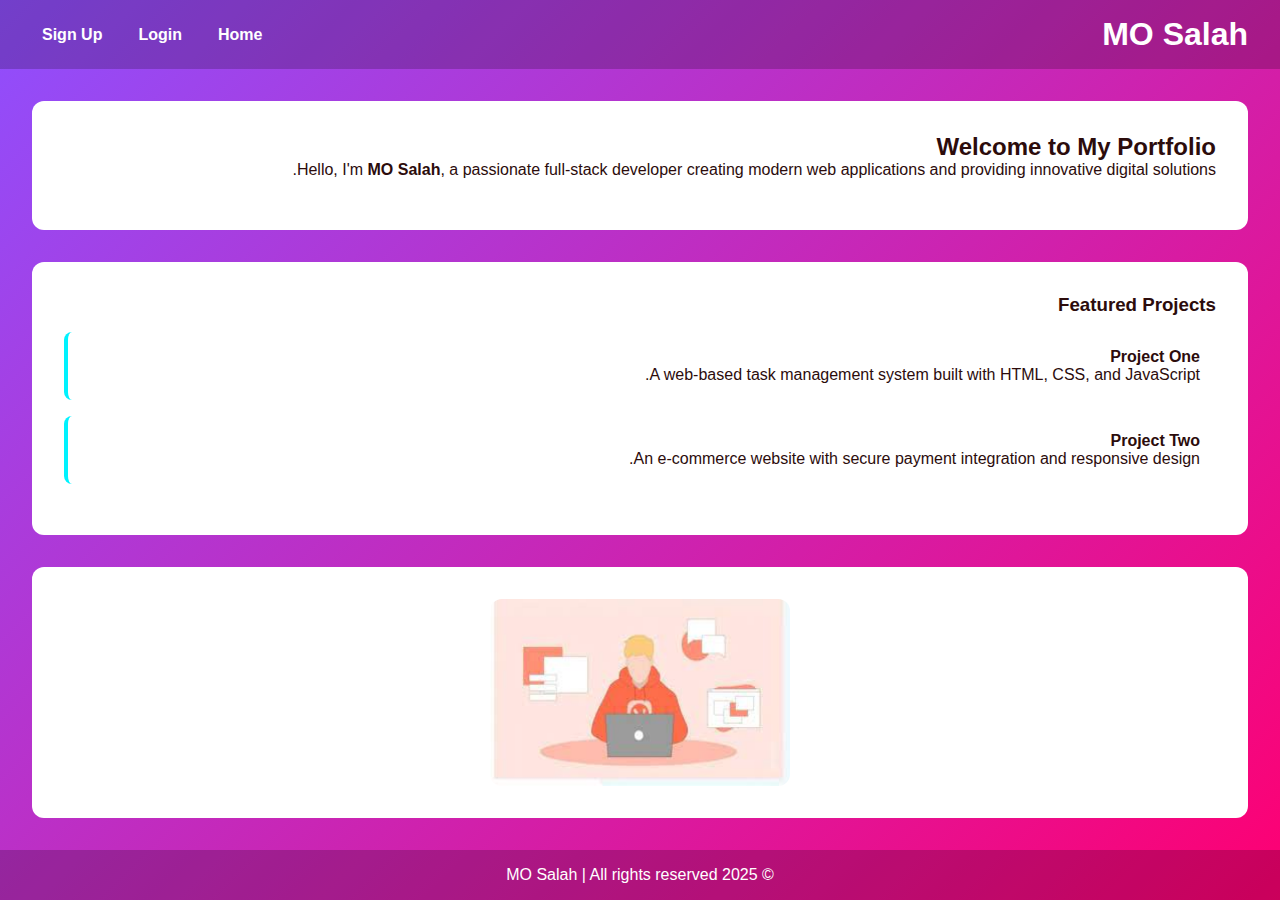
<file: html/index.html>
<!DOCTYPE html>
<html lang="en">
<head>
  <meta charset="UTF-8">
  <meta name="viewport" content="width=device-width, initial-scale=1.0">
  <title>MO Salah | Home</title>
    
  <link rel="stylesheet" href="../css/style .css">
</head>
<body>
  <header class="header">
    <h1 class="logo">MO Salah</h1>
    <nav class="nav">
      <ul class="nav-list">
        <li><a href="index.html">Home</a></li>
        <li><a href="login.html">Login</a></li>
        <li><a href="#">Sign Up</a></li>
      </ul>
    </nav>
  </header>

  <main class="main1">
    <section class="intro">
      <h2>Welcome to My Portfolio</h2>
      <p>Hello, I'm <strong>MO Salah</strong>, a passionate full-stack developer creating modern web applications and providing innovative digital solutions.</p>
    </section>

    <section class="projects">
      <h3>Featured Projects</h3>
      <article class="project">
        <h4>Project One</h4>
        <p>A web-based task management system built with HTML, CSS, and JavaScript.</p>
      </article>
      <article class="project">
        <h4>Project Two</h4>
        <p>An e-commerce website with secure payment integration and responsive design.</p>
      </article>
    </section>

    <section class="photo">
      <img src="../image/download.jpg" alt="MO Salah PHOTO">
    </section>
  </main>

  <footer class="footer">
    <p>&copy; 2025 MO Salah | All rights reserved</p>
  </footer>
</body>
</html>
</file>
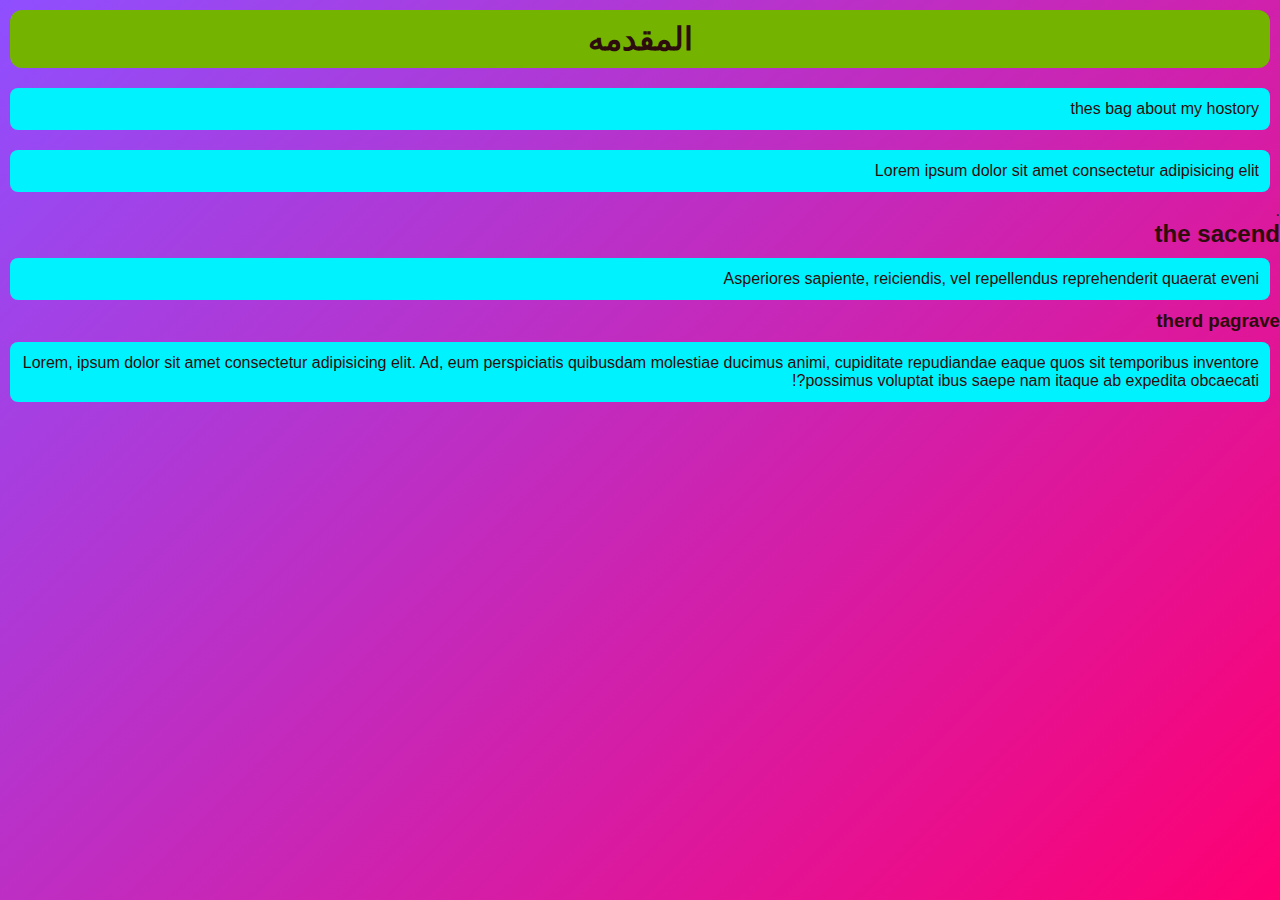
<file: html/signup.html>
<!DOCTYPE html>
<html lang="en">
<head>
    <meta charset="UTF-8">
    <meta name="viewport" content="width=<device-width>, initial-scale=1.0">
    <title>Document</title>
    <link rel="stylesheet" href="../css/style .css">
</head>
<body class="ho1">
    <h1>المقدمه</h1>

    <p class="ho2">thes bag about my hostory</p>
    
    
    <p> Lorem ipsum dolor sit amet consectetur adipisicing elit</p>.
         
    <h2> the sacend </h2>
    <p>Asperiores sapiente, reiciendis, vel repellendus reprehenderit
          quaerat eveni</p>

        
        <h3>therd pagrave</h3>
          <p>Lorem, ipsum dolor sit amet consectetur adipisicing
             elit. Ad, eum perspiciatis quibusdam molestiae ducimus animi,
              cupiditate repudiandae eaque quos sit temporibus inventore possimus voluptat
            ibus saepe nam itaque ab expedita obcaecati?!</p>





            
        </body>
</html>
</file>
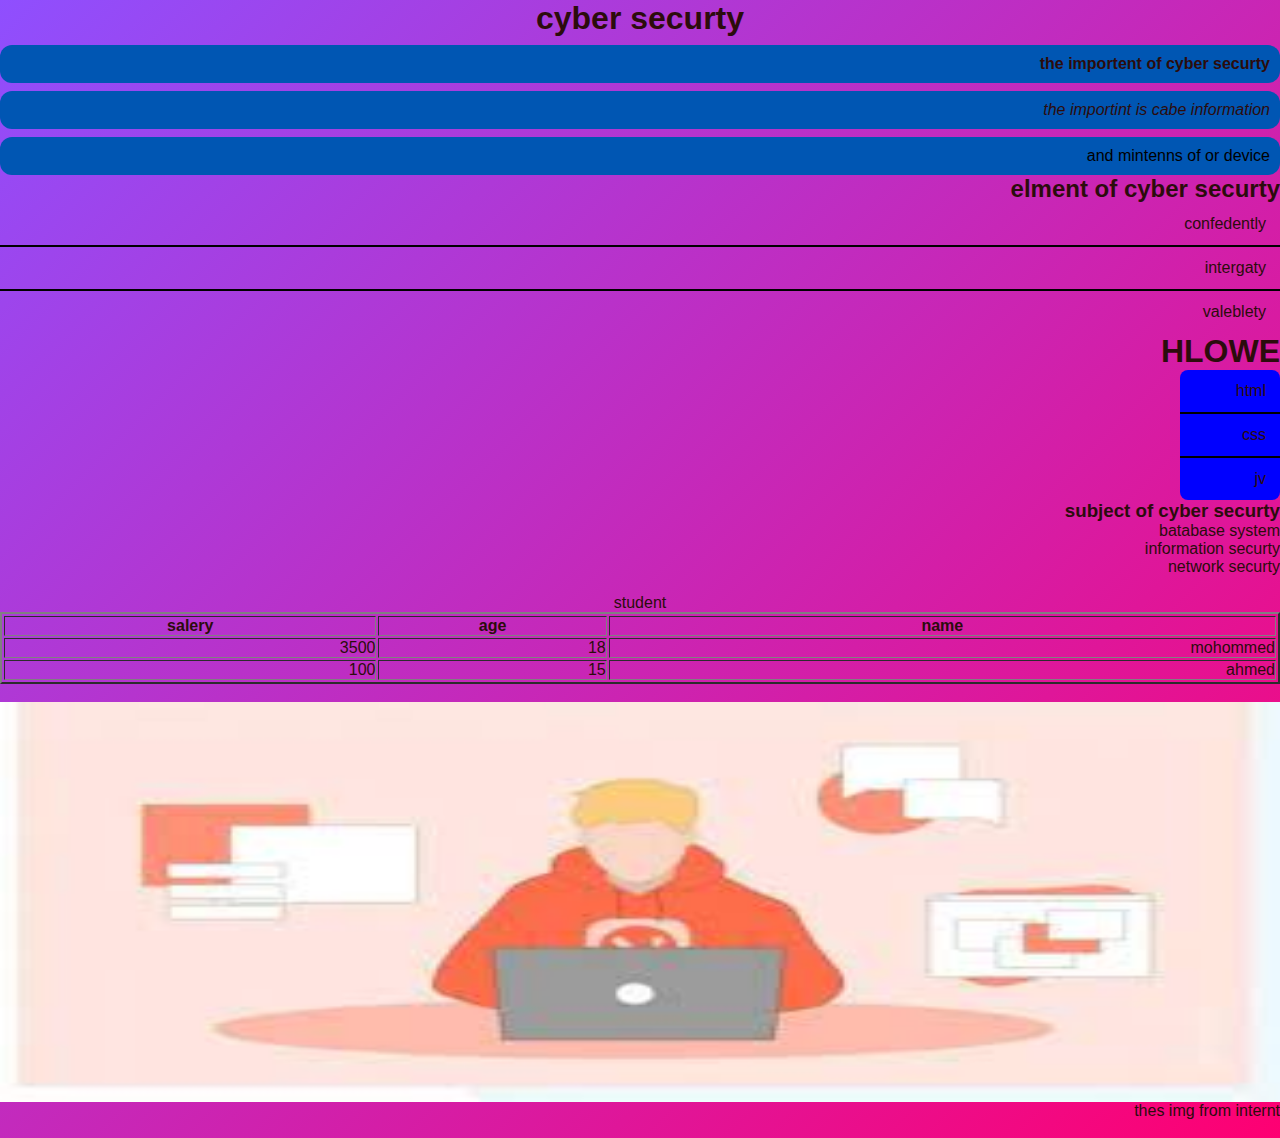
<file: html/specialize.html>
<!DOCTYPE html>
<html lang="en">
<head>
    <meta charset="UTF-8">
    <meta name="viewport" content="width=device-width, initial-scale=1.0">
    <title>specilize</title>
      <link rel="stylesheet" href="../css/style .css">
      <script src="../js/index.js" defer></script>
</head>
<body class="sp1">
    <h1> <p align="center">    cyber securty</p></h1>
    <p>     <strong>   the importent of cyber securty</strong></p>
    <p><em>the importint is cabe information</em>  </p> <p><mark> and mintenns of or device</mark></p>
    <h2>   elment of cyber securty </h2>
    <ol class="my">
    <li>confedently</li>
    <li>intergaty</li>
    <li>valeblety</li>
</ol>
<h1 class="my-name"> HLOWE</h1>
<ul class="my-list"> 
    <li>html</li>
     <li>css</li>
     <li>jv</li>
     
</ul>
<h3>subject of cyber securty</h3>
<ul>
<li>batabase system</li>
<li>information securty</li>
<li>network securty</li>
</ul>
<br>
<table border="2">
    <caption>student</caption>
   <thead> 
    <tr>
    <th>name</th>
    <th>age</th>
    <th>salery</th>
    </tr></thead>
    <tbody>
<tr>
<td>mohommed</td>
<td>18</td>
<td>3500</td>
</tr></tbody>
<tbody>
<tr>
<td>ahmed</td>
<td>15</td>
<td>100</td>
</tr></tbody>
</table>
</table>
<br>
<img  class="m1" widith="600"  height="400" src="../image/download.jpg">
<p>thes img from internt</p>
<br>


<a href="/c:\Users\MHD\Desktop\mhd new pro/aaaaaa.html" target="_blank"></a>
<!-- <span style="background-color: pink;">hgggtyy</span>
<block  style="background-color: brown;">uihhgfdf</block> -->
       
</body>
</html
</file>
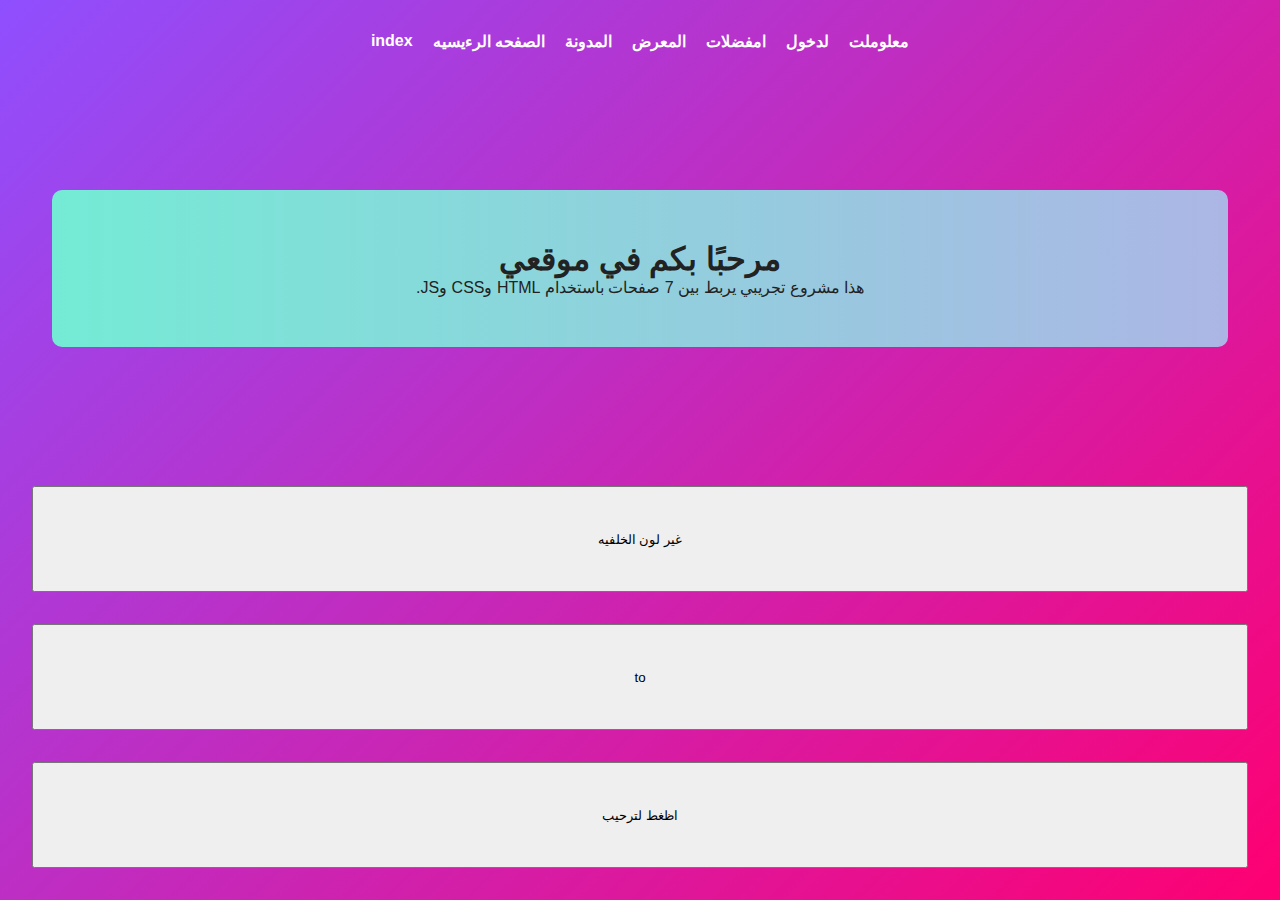
<file: html/الصفحه الرءيسيه.html>
<!DOCTYPE html>
<html lang="ar">
<head>
  <meta charset="UTF-8">
  <meta name="viewport" content="width=device-width">
  <title>الرئيسية</title>
  <link rel="stylesheet" href="../css/style .css">

  <script src="../js/index.js" defer></script>
</head>

<body class="main1">
  <header>
    <nav id="navbar">
      <a href="information.html">معلوملت</a>
      <a href="login.html">لدخول</a>
      <a href="my best actor and and muisc.html">امفضلات</a>
      <a href="signup.html">المعرض</a>
      <a href="specialize.html">المدونة</a>
      <a href="الصفحه الرءيسيه.html">الصفحه الرءيسيه</a>
      <a href="index.html">index</a>
      
  </header>

  <main>
    <section class="hero">
      <h1>مرحبًا بكم في موقعي</h1>
      <p>هذا مشروع تجريبي يربط بين 7 صفحات باستخدام HTML وCSS وJS.</p>
    </section>
  </main>

  
  <button id="btnColor"> غير لون الخلفيه</button>
  <button id="op"> to</button>
      <button id="hlo"> اظغط لترحيب</button>     
    </nav>
</body>
</html>
</file>
<file: css/style .css>
/* إعدادات عامة */
body {
  font-family: Tahoma, sans-serif;
  margin: 0;
  padding: 0;
  background: #f9f9f9;
  color: #333;
  direction: rtl;
}
@media (max-width:600px){
  body{
    flex-direction: column;
  }
}
.

/* رأس الصفحة */
header {
  background: #007bff;
  padding: 10px;
  position: sticky;
  top: 0;
}

nav {
  display: flex;
  justify-content: center;
}

nav a {
  color: white;
  margin: 0 10px;
  text-decoration: none;
  font-weight: bold;
}

nav a:hover {
  text-decoration: underline;
}

/* القسم الرئيسي */
.hero {
  text-align: center;
  padding: 50px;
  background: linear-gradient(to right, #74ebd5, #ACB6E5);
  color: #222;
  border-radius: 10px;
  margin: 20px;
}

/* زر العودة للأعلى */
#backToTop {
  display: none;
  position: fixed;
  bottom: 20px;
  left: 20px;
  padding: 10px 15px;
  background: #007bff;
  color: white;
  border: none;
  border-radius: 8px;
  cursor: pointer;
}
#backToTop:hover {
  background: #0056b3;
}
*{
    margin: 0;
    padding:0;
    box-sizing: border-box;
}
body{
    font-family: arial;
    background: linear-gradient(135deg,#4facfe,#00f2fe);
    color: #333;
    display: flex;
    flex-direction: column;
    min-height: 100vh;
}
.header{
    display: flex;
    justify-content: space-between;
    padding: 1rem 2rem;
    align-items: center;
    background: rgba(0, 0, 0, 0.2);
}
.logo{
    color: #fff;
}
.nav-list{
    display: flex;
    gap: 1rem;
    list-style: none;
}
.nav-list a{
    text-decoration: none;
    color: #fff;
    font-weight: bold;
}
.main{
    flex: 1;
    display: flex;
    justify-content: center;
    align-items: center;
    padding: 2rem;
}
.form-container{
    background: #fff;
    padding: 2rem;
    border-radius: 8px;
    width: 100%;
    max-width: 400px;
}
.form{
    display: flex;
    flex-direction: column;
    gap: 1rem;
}
input{
    border-radius: 8px;
    border: 1px solid #ccc;
    padding: 0.5rem;
}
.btn{
    background: #00f2fe;
    border: none;
    padding: 0.8rem;
    border-radius: 8px;
    cursor: pointer;
    transition: 0.5s;
}
.btn:hover{
    background: #4facfe;
}
.footer{
    text-align: center;
    padding: 1rem;
    color: #fff;
    background: rgba(0, 0, 0, 0.2);
}

@media (max-width:600px){
    .header{
        flex-direction: column;
        gap: 1rem;
    }
    .form-container{
        padding: 1.5rem;
    }
}

/*-------------------------------------------*/
.main1{
    flex: 1;
    display: grid;
    padding: 2rem;
    gap: 2rem;
}
.intro, .projects, .photo{
    background: #fff;
    border-radius: 12px;
    padding: 2rem;
}

.projects .project{
    margin-top: 1rem;
    padding: 1rem;
    border-left: 4px solid #00f2fe;
    border-radius: 8px;
}
.photo{
    display: flex;
    justify-content: center;
}

.photo img{
    max-width: 300px;
    width: 100%;
    border-radius: 12px;
    transition: 0.5s;
}
.photo img:hover{
    transform: scale(0.7);
}

@media (max-width:770px){
    .main{
        padding: 1rem;
    }
    .intro, .photo , .projects{
        padding: 1.5rem;
    }
}
.pest1 p{
color: rgb(255, 127, 193);

}
body{
    font-family: arial;
    background: linear-gradient(135deg,#8f4ffe,#fe0072);
    color: #2c0c0c;
    display: flex;
    flex-direction: column;
    min-height: 100vh;
    direction: ltr;
}
.pest1 p{
    margin-top: 8px;
    background:#0056b3;
    border-radius: 12px;
    padding: 10px;
    

}
.pest1 ul{
       background:#74b300;
    border-radius: 12px;
    padding: 10px;
}
.pest1 ul  :last-child{
    background-color: #74ebd5;
    border-radius: 12px;
    padding: 5px;
}
/* ال spacializ*/
  .my-list{
    list-style-type: none;
    padding: 0;
    margin: 0;
    background-color: blue;
    width: 100px;
    border-radius: 8px;
    overflow: hidden;

  }
  .my-list li{
    padding:12px 14px;
    border-bottom: 2px solid rgb(0, 0, 0);
    transition: background-color 0.5s ,color 0.3s;


  }
  .my-list li:last-child{
    border-bottom: none;
     
  }
  .my-list li:hover{
    color: wheat;
    background-color: blueviolet;
    cursor: pointer;;
  }
  .sp1{
    background-color: ;
  }
  .my-list{
    list-style-type: none;
    padding: 0;
    margin: 0;
    background-color: blue;
    width: 100px;
    border-radius: 8px;
    overflow: hidden;

  }
  .my li{
    padding:12px 14px;
    border-bottom: 2px solid rgb(0, 0, 0);
    transition: background-color 0.5s ,color 0.3s;


  }
  .my li:last-child{
    border-bottom: none;
     
  }
  .my li:hover{
    color: wheat;
    background-color: blueviolet;
    cursor: pointer;;
  }
  .sp1 p :first-child{
    background-color:red ;
       display: flex;
    border-radius:10px;
    margin-top: 8px;
    background:#0056b3;
    border-radius: 12px;
    padding: 10px;
    
  }
  .inf1{
    background-color: #8f4ffe;

  }
  .inf1 p{
    background-color:#74b300;
    border-radius: 9px;
    padding: 8px 12px;
    margin: 9px;
     transition: background-color 0.5s ,color 0.3s;

  }
  .inf1 h1 p:hover{
    color: wheat;
    background-color: blueviolet;
    cursor: pointer;;}
    .inf1 h2:hover{
    color: wheat;
    border-radius:9px ;
    display: flex;
    padding: 10px;
    margin: 10px;
    background-color: blueviolet;
    cursor: pointer;;}
    .inf1 h3{
      background-color: #0056b3;
      display: flex;
      padding: 10px;
      margin: 10px;
      width: 100px;
      border-radius: 20px;
    }
    .ho1 p{
      background-color: #00f2fe;
      display: flex;
      border-radius: 8px;
      width: auto;
      padding: 12px 11px;
      margin: 10px 10px;
    }
    .ho1 h1:hover{
      background-color: #74b300;
      border-radius: 12px;
      display: flex;
        justify-content: center;
        padding: 10px 8px;
        margin: 10px;

    }
     .ho1 h2:hover{
      background-color: #b39800;
      border-radius: 12px;
      display: flex;
        justify-content: center;
        padding: 10px 8px;
        margin: 10px;

    }
     .ho1 h3:hover{
      background-color: #b39800;
      border-radius: 12px;
      display: flex;
       width: 150px;
        justify-content: center;
        padding: 10px;
        margin: 10px;
       

    }
body {
  font-family: 'Arial', sans-serif;
  background-color: #f0f0f0;
  direction: rtl;
}

.login-box {
  width: 320px;
  margin: 100px auto;
  padding: 25px;
  background-color: #fff;
  box-shadow: 0 0 12px rgba(0,0,0,0.1);
  border-radius: 10px;
  text-align: center;
}

.login-title {
  margin-bottom: 20px;
  font-size: 24px;
  color: #333;
}

.login-form {
  display: flex;
  flex-direction: column;
  align-items: center;
}

.login-input {
  width: 90%;
  padding: 10px;
  margin: 8px 0;
  border: 1px solid #ccc;
  border-radius: 6px;
  font-size: 16px;
}

.login-button {
  width: 95%;
  padding: 10px;
  background-color: #007bff;
  color: white;
  border: none;
  border-radius: 6px;
  font-size: 16px;
  cursor: pointer;
  transition: background-color 0.3s ease;
}

.login-button:hover {
  background-color: #0056b3;
}

.login-message {
  margin-top: 15px;
  font-size: 14px;
}
</file>
